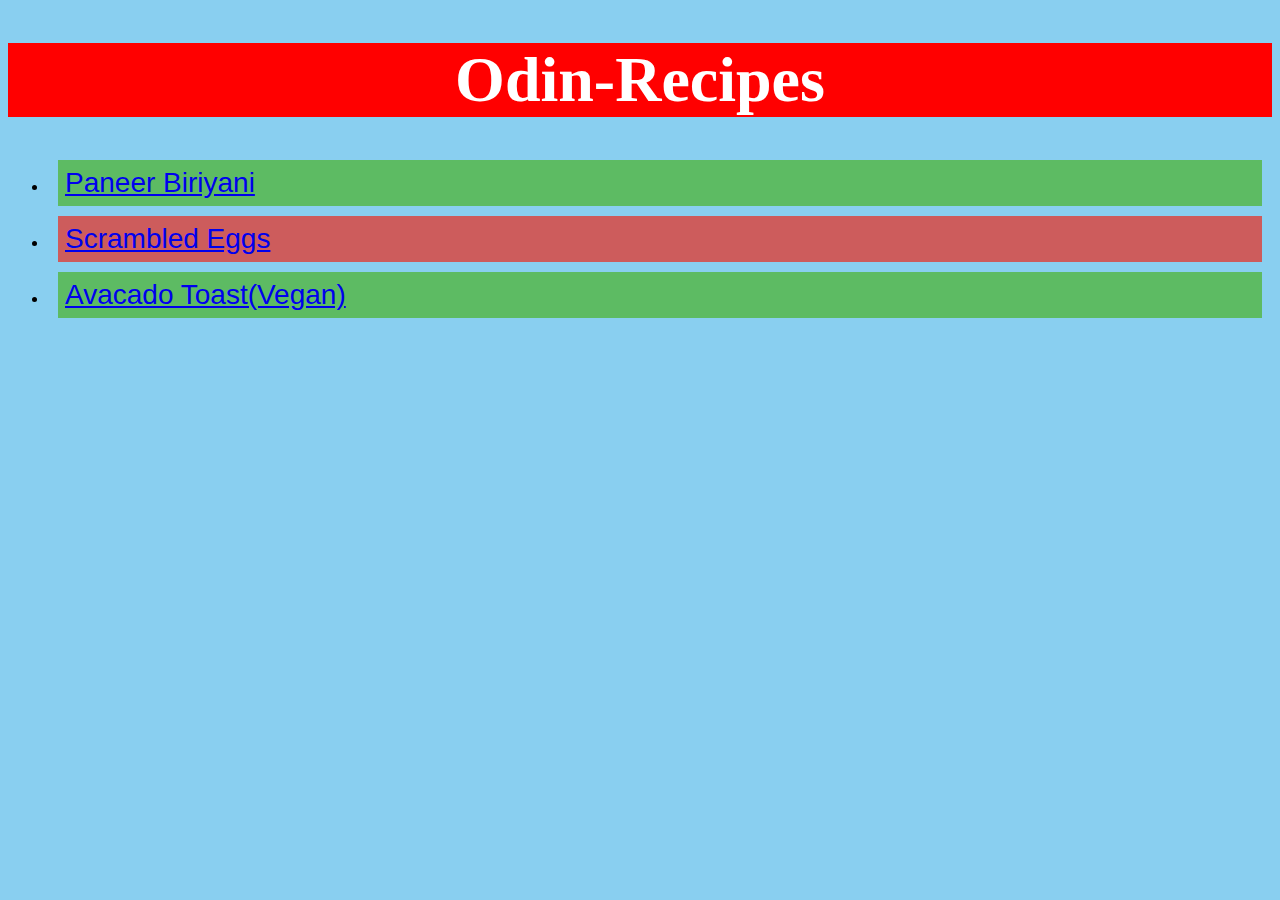
<file: index.html>
<!DOCTYPE html>
<html lang="en">


<head>
	<meta charset="utf-8">
	<title>Odin-Recipes</title>
	<link rel="stylesheet" href="css/style.css">
</head>


<body>
<div class="header">
<h1>Odin-Recipes</h1>
</div>
<div class="recipes">
<ul>
	<li><div class="PB"> <a href="recipes/Paneer-Biriyani.html">Paneer Biriyani</a></div></li>
	<li><div class="SE"> <a href="recipes/scrambled-eggs.html">Scrambled Eggs</a></div></li>
	<li><div class="ATV"> <a href="recipes/avacado-toast-vegan.html">Avacado Toast(Vegan)</a></div></li>
</ul>
</div>

</body>

</html>
</file>
<file: css/style.css>
body {

background: #89CFF0

}

.header {

font-size: 32px;
background: red;
color: white;
text-align: center;

}

.recipes {

font-family: Arial, Helvetica, Sans-serif;

}

.PB {

font-size: 28px;
display: block;
background-color: #5DBB63;
color: red;
padding: 7px;
border: 3px;
margin: 10px;

}

.SE {

font-size: 28px;
display: block;
background-color: #CD5C5C;
color: #5DBB63;
padding: 7px;
border: 3px;
margin: 10px;

}

.ATV {

font-size: 28px;
display:block;
background-color: #5DBB63;
color: red;
padding: 7px;
border: 3px;
margin: 10px;

}
</file>
